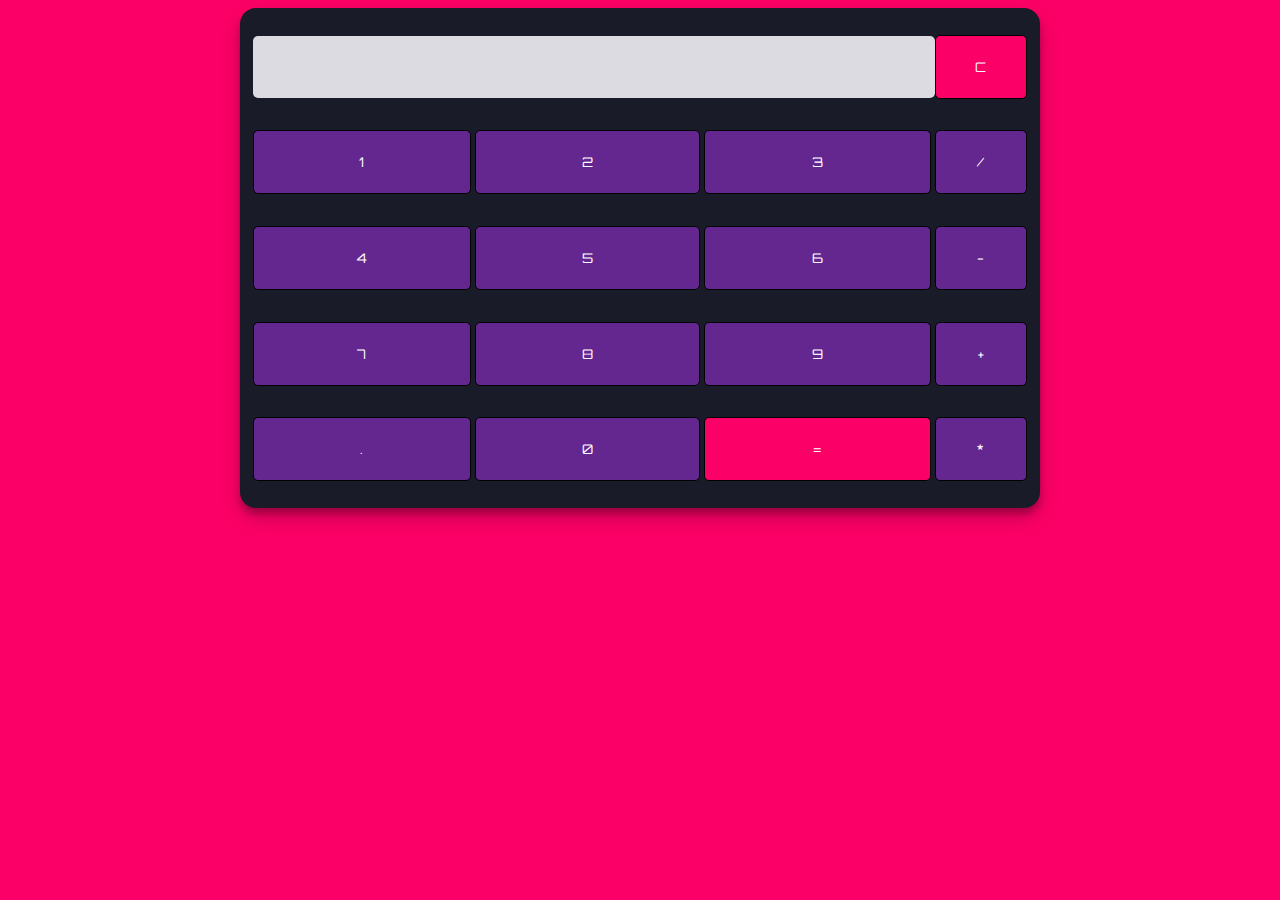
<file: Calculator/index.html>
<!DOCTYPE html>
<html lang="en" dir="ltr">

<head>

    <meta charset="utf-8">
    <title>Calculator</title>

    <link rel="stylesheet" href="style.css">
</head>

<body>

    <table class="calculator">
        <tr>
            <td colspan="3"> <input class="display-box" type="text" id="result" disabled /> </td>


            <td> <input type="button" value="C" onclick="clearScreen()" id="btn" /> </td>
        </tr>
        <tr>

            <td> <input type="button" value="1" onclick="display('1')" /> </td>
            <td> <input type="button" value="2" onclick="display('2')" /> </td>
            <td> <input type="button" value="3" onclick="display('3')" /> </td>
            <td> <input type="button" value="/" onclick="display('/')" /> </td>
        </tr>
        <tr>
            <td> <input type="button" value="4" onclick="display('4')" /> </td>
            <td> <input type="button" value="5" onclick="display('5')" /> </td>
            <td> <input type="button" value="6" onclick="display('6')" /> </td>
            <td> <input type="button" value="-" onclick="display('-')" /> </td>

        </tr>
        <tr>
            <td> <input type="button" value="7" onclick="display('7')" /> </td>
            <td> <input type="button" value="8" onclick="display('8')" /> </td>
            <td> <input type="button" value="9" onclick="display('9')" /> </td>
            <td> <input type="button" value="+" onclick="display('+')" /> </td>
        </tr>
        <tr>
            <td> <input type="button" value="." onclick="display('.')" /> </td>
            <td> <input type="button" value="0" onclick="display('0')" /> </td>

            <!-- calculate() function evaluates the mathematical expression -->
            <td> <input type="button" value="=" onclick="calculate()" id="btn" /> </td>
            <td> <input type="button" value="*" onclick="display('*')" /> </td>
        </tr>
    </table>
    <script type="text/javascript" src="script.js"></script>
</body>

</html>
</file>
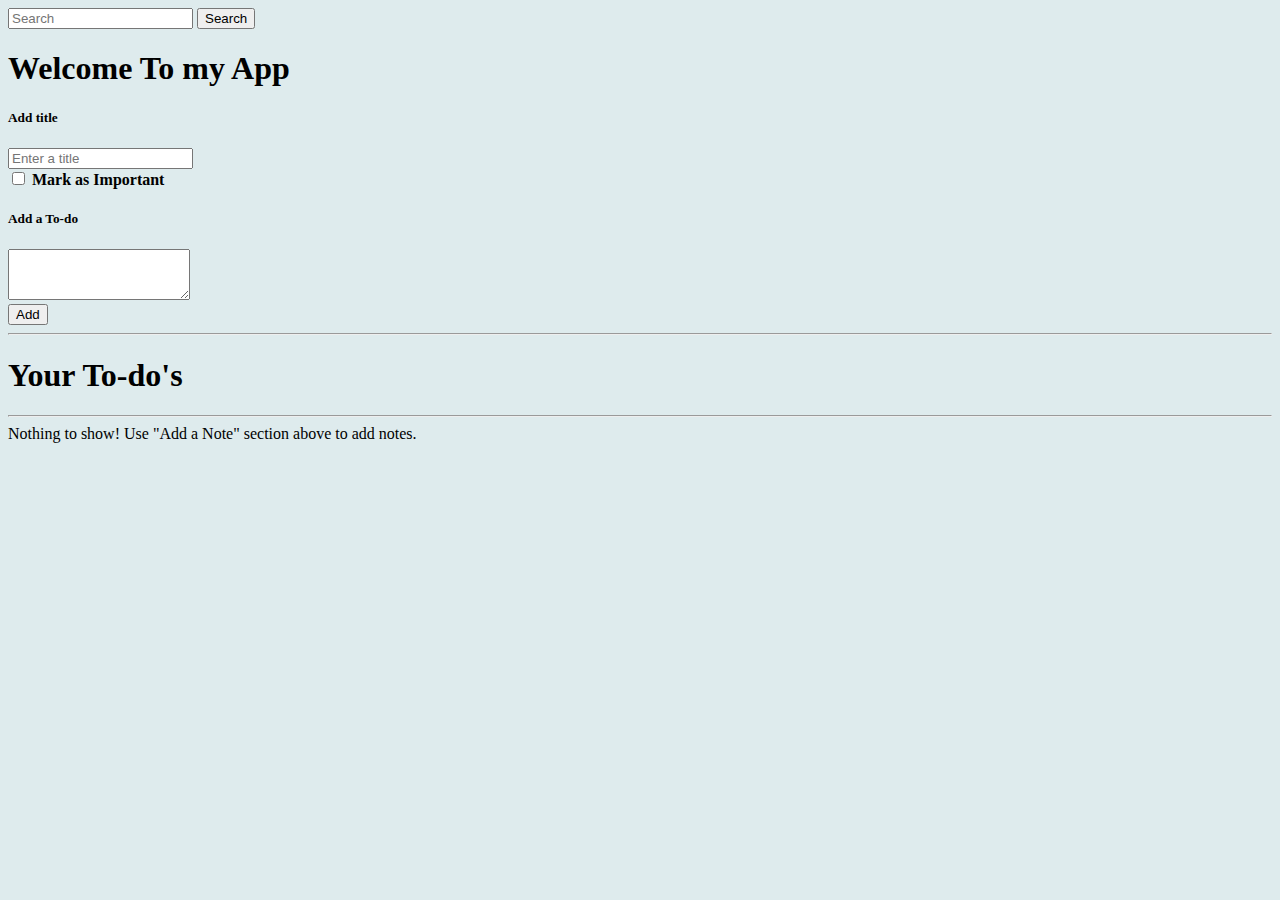
<file: To-do app/index.html>
<!DOCTYPE html>
<html lang="en">

<head>
  <meta charset="UTF-8" />
  <meta http-equiv="X-UA-Compatible" content="IE=edge" />
  <meta name="viewport" content="width=device-width, initial-scale=1.0" />
  <title>To-do app</title>
  <link rel="icon" type="image/x-icon" href="/img.jpg" />
  <link href="https://cdn.jsdelivr.net/npm/bootstrap@5.2.0/dist/css/bootstrap.min.css" rel="stylesheet"
    integrity="sha384-gH2yIJqKdNHPEq0n4Mqa/HGKIhSkIHeL5AyhkYV8i59U5AR6csBvApHHNl/vI1Bx" crossorigin="anonymous" />
  <link rel="stylesheet" href="style.css" />
</head>

<body>
  <nav class="navbar navbar-expand-lg navbar-dark bg-dark">
    <div class="container-fluid">
      <a class="navbar-brand"></a>
      <form class="d-flex" role="search">
        <input class="form-control me-2" id="searchTxt" type="search" placeholder="Search" aria-label="Search" />
        <button class="btn btn-outline-success" type="submit">Search</button>
      </form>
    </div>
  </nav>

  <div class="container my-3">
    <h1>Welcome To my App</h1>
    <div class="card">
      <div class="card-body">
        <div class="mb-3">
          <h5 class="card-title">Add title</h5>
          <input type="email" class="form-control" id="addTitle" aria-describedby="emailHelp"
            placeholder="Enter a title" />
        </div>
        <!-- <button type="" id="btnimp" class="btn btn-outline-danger my-2">
            Mark As Important
          </button> -->
        <div class="flex p-2 my-2">
          <input type="checkbox" name="btnimp" id="btnimp" />
          <label for=""><strong>Mark as Important</strong> </label>
        </div>
        <h5 class="card-title">Add a To-do</h5>
        <div class="form-group">
          <textarea class="form-control" id="addTxt" rows="3"></textarea>
        </div>
        <button class="btn btn-primary my-2" id="addBtn">Add </button>
      </div>
    </div>

    <hr />
    <h1>Your To-do's</h1>
    <hr />
    <div id="notes" class="row container-fluid"></div>
  </div>

  <script src="https://cdn.jsdelivr.net/npm/@popperjs/core@2.11.5/dist/umd/popper.min.js"
    integrity="sha384-Xe+8cL9oJa6tN/veChSP7q+mnSPaj5Bcu9mPX5F5xIGE0DVittaqT5lorf0EI7Vk"
    crossorigin="anonymous"></script>
  <script src="https://cdn.jsdelivr.net/npm/bootstrap@5.2.0/dist/js/bootstrap.min.js"
    integrity="sha384-ODmDIVzN+pFdexxHEHFBQH3/9/vQ9uori45z4JjnFsRydbmQbmL5t1tQ0culUzyK"
    crossorigin="anonymous"></script>
  <script src="js/App.js"></script>
</body>

</html>
</file>
<file: Calculator/style.css>
@import url("https://fonts.googleapis.com/css2?family=Orbitron&display=swap");

body {
  background-color: #fb0066;
}

.calculator {
  padding: 10px;
  border-radius: 1em;
  height: 500px;
  width: 800px;
  margin: auto;
  background-color: #191b28;
  box-shadow: rgba(0, 0, 0, 0.19) 0px 10px 20px, rgba(0, 0, 0, 0.23) 0px 6px 6px;
}

.display-box {
  font-family: "Orbitron", sans-serif;
  background-color: #dcdbe1;
  border: solid black 0;
  color: black;
  border-radius: 5px;
  width: 100%;
  height: 65%;
}

#btn {
  background-color: #fb0066;
}

input[type="button"] {
  font-family: "Orbitron", sans-serif;
  background-color: #64278f;
  color: white;
  border: solid black 0.5px;
  width: 100%;
  border-radius: 5px;
  height: 70%;
  outline: none;
}

input:active[type="button"] {
  background: #e5e5e5;
  -webkit-box-shadow: inset 0px 0px 5px #c1c1c1;
  -moz-box-shadow: inset 0px 0px 5px #c1c1c1;
  box-shadow: inset 0px 0px 5px #c1c1c1;
}
</file>
<file: To-do app/style.css>
body {
  background-color: rgba(214, 231, 233, 0.816);
  /* background-color: rgba(179, 216, 235, 0.816); */
}
</file>
